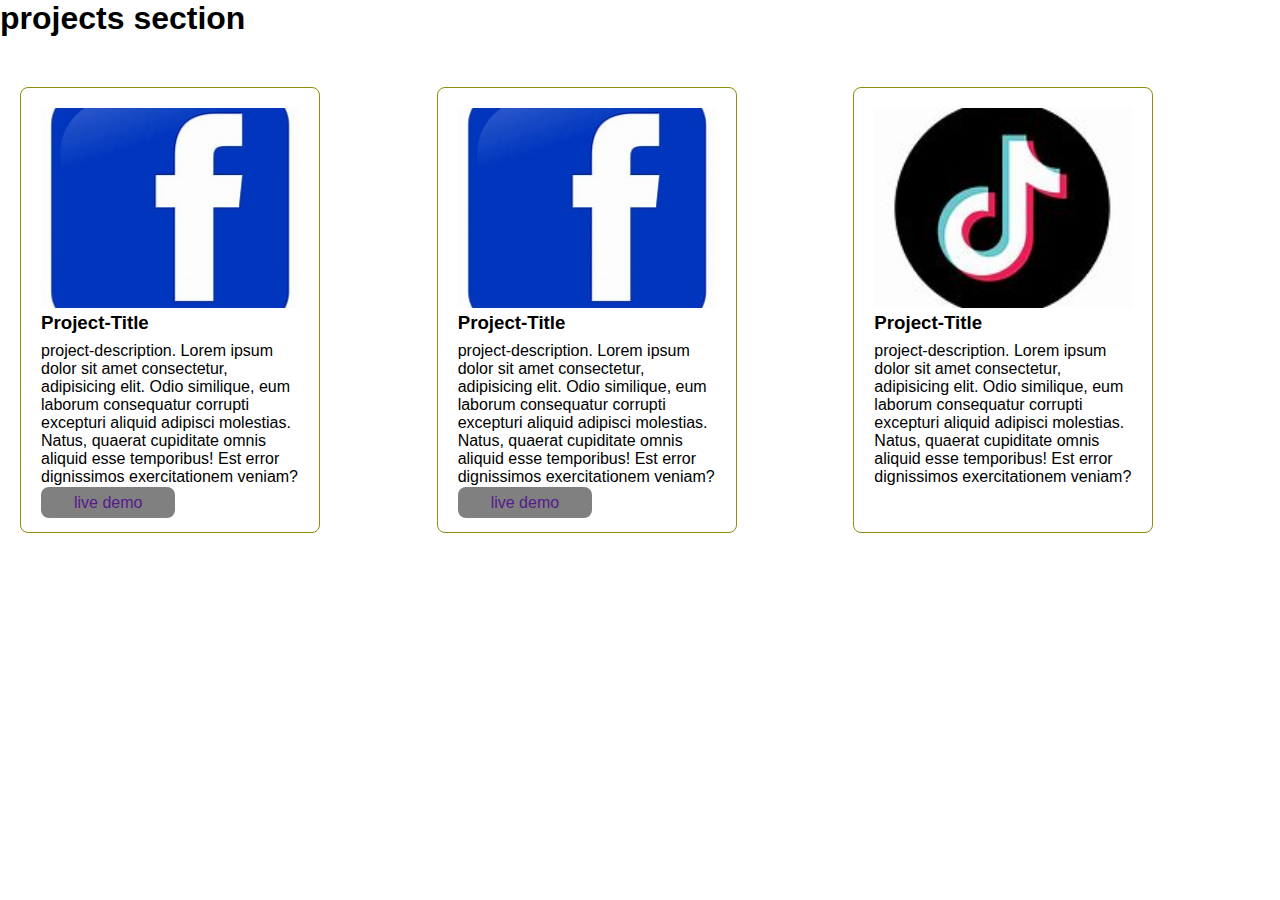
<file: index.html>
<!DOCTYPE html>
<html lang="en">
<head>
    <meta charset="UTF-8">
    <meta name="viewport" content="width= , initial-scale=1.0">
    <title>project section</title>
    <link rel="stylesheet" href="style.css">
</head>
<body>
    
    <!--project section starts here -->

    <section id="--project">
        <h1>projects section</h1>

        <div class="project-wrapper">
        <div class="project-cards">
             <img src="fbpics.jpeg" alt="my project 
             logo" />
             <h3>Project-Title</h3>
             <p>project-description. Lorem ipsum dolor sit amet consectetur, adipisicing elit. 
                Odio similique, eum laborum consequatur corrupti excepturi aliquid adipisci molestias. 
                Natus, quaerat cupiditate omnis aliquid esse temporibus! Est error dignissimos exercitationem veniam?</p>
              <div class="ive"><a href="" class="live-demo-btn">live demo</a></div>
                
        </div>
        <div class="project-cards">
            <img src="fbpics.jpeg" alt="my project 
            logo" />
            <h3>Project-Title</h3>
             <p>project-description. Lorem ipsum dolor sit amet consectetur, adipisicing elit. 
                Odio similique, eum laborum consequatur corrupti excepturi aliquid adipisci molestias. 
                Natus, quaerat cupiditate omnis aliquid esse temporibus! Est error dignissimos exercitationem veniam?</p>
          <a href="" class="live-demo-btn">live demo</a>

        </div>
        <div class="project-cards">
            <img src="OIP (1).jpeg" alt="my project 
            logo" />
            <h3>Project-Title</h3>
             <p>project-description. Lorem ipsum dolor sit amet consectetur, adipisicing elit. 
                Odio similique, eum laborum consequatur corrupti excepturi aliquid adipisci molestias. 
                Natus, quaerat cupiditate omnis aliquid esse temporibus! Est error dignissimos exercitationem veniam?</p>

        </div>
      </div>
    </section>
</body>
</html>
</file>
<file: style.css>
*{
    margin: 0;
    padding: 0;
    font-family: sans-serif;
    text-decoration: none;

}
nav{
    padding: 20px;
    background-color: black;
}

#header,#about,#project{
    min-height: 100vh;
    text-align: center;
    padding-top: 100px;
}

#header{
    background-color: aliceblue;
}
#about{
    background-color: antiquewhite;
}

.project-wrapper{
    display: grid;
    padding: 0 20px;
    grid-template-columns: repeat(3,1fr);
    gap: 10px;
    /* min-height: 100vh; */
}

.project-cards{
    width: 300px;
    border: 1px solid rgb(144, 142, 12);
    border-radius: 8px;
    margin-top: 50px;
    padding: 20px;
    box-sizing: border-box;
    

}

.project-cards >img{
    width: 100%;
    height: 200px;
    object-fit: cover;
}

.project-cards > h3, .project-cards> p{
    text-align: left;
    margin-bottom: 8px;
}

.btn-group{
    display: flex;
    align-items: center;
    justify-content: space-between;
    margin-top: 10px;
    place-items: center;
}

.live-demo-btn, 
.github-link-btn{
    background-color: gray;
    padding: 7px  33px;
    border-radius: 8px;
    justify-content: center;
    align-items: center;
    text-align: center;
    margin: 0 auto;

}
.ive{
  place-content: center;
  justify-content: center;
  align-items: center;
}
</file>
